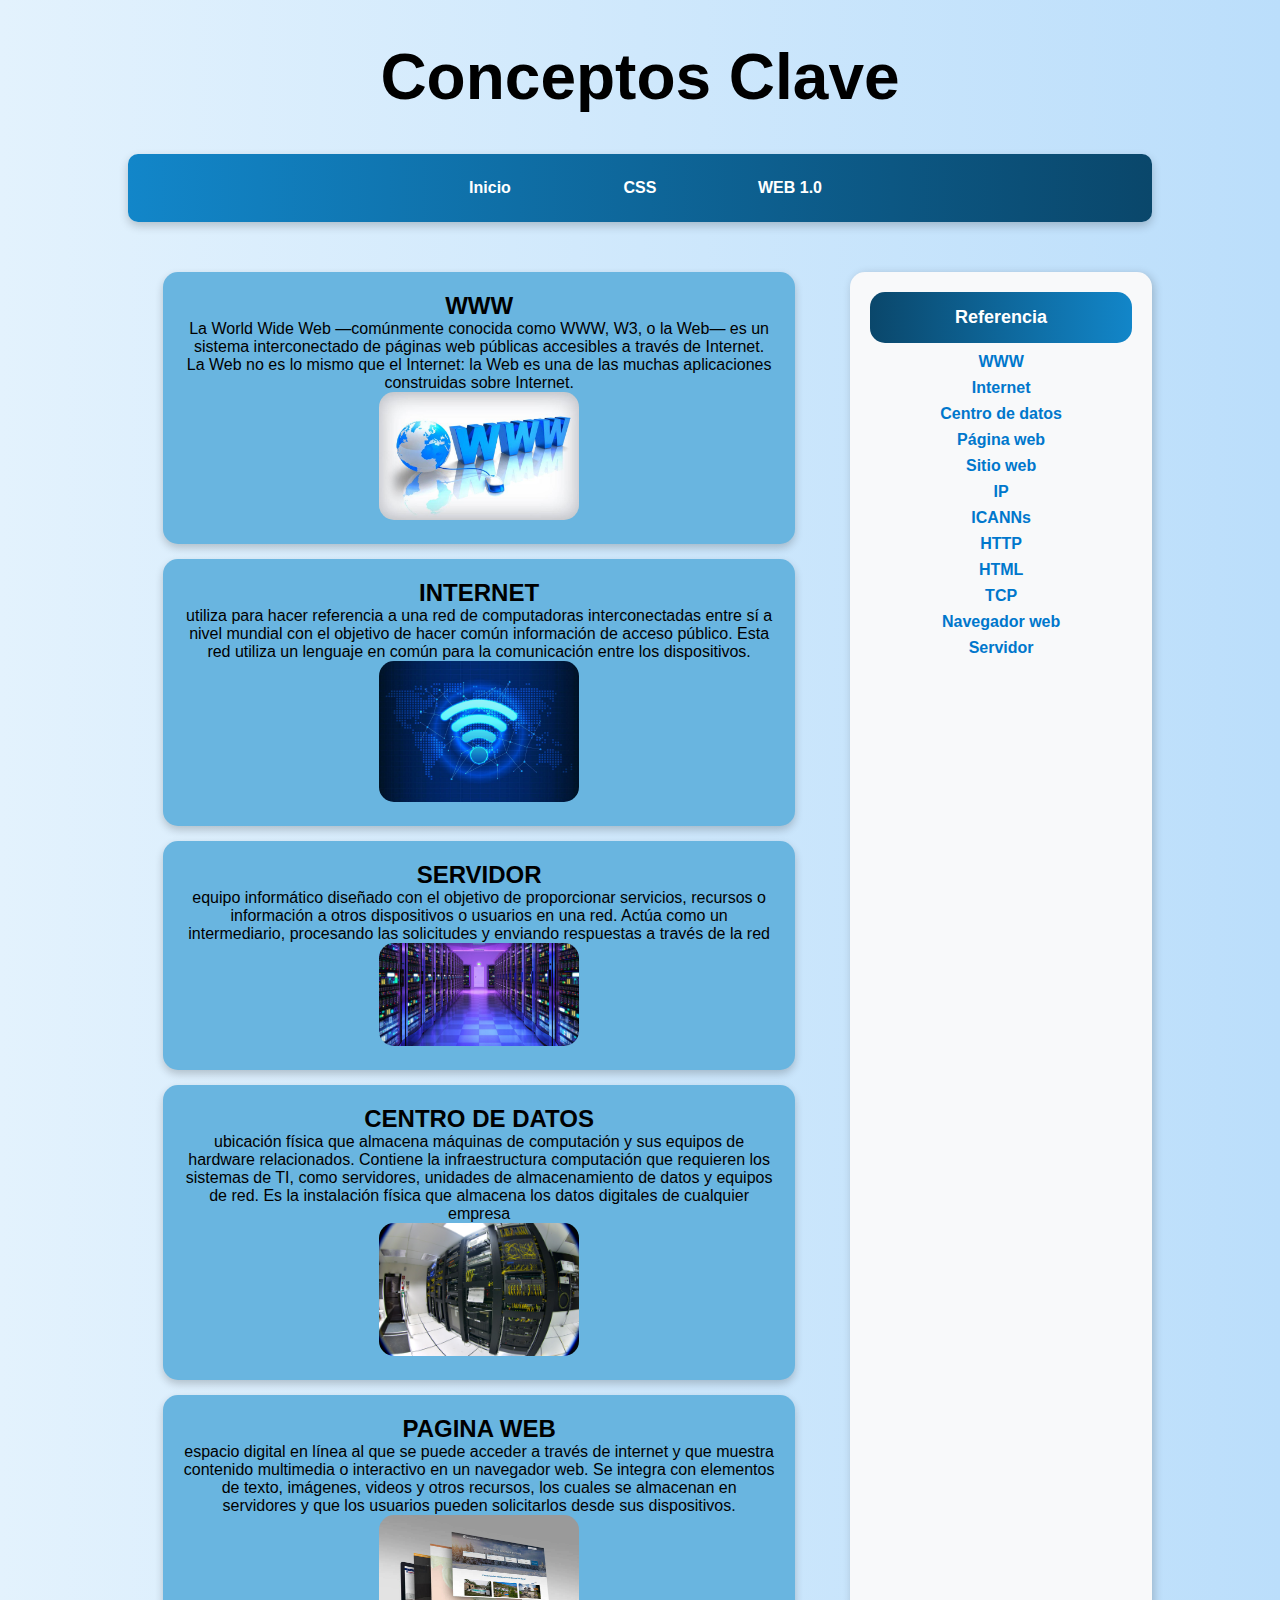
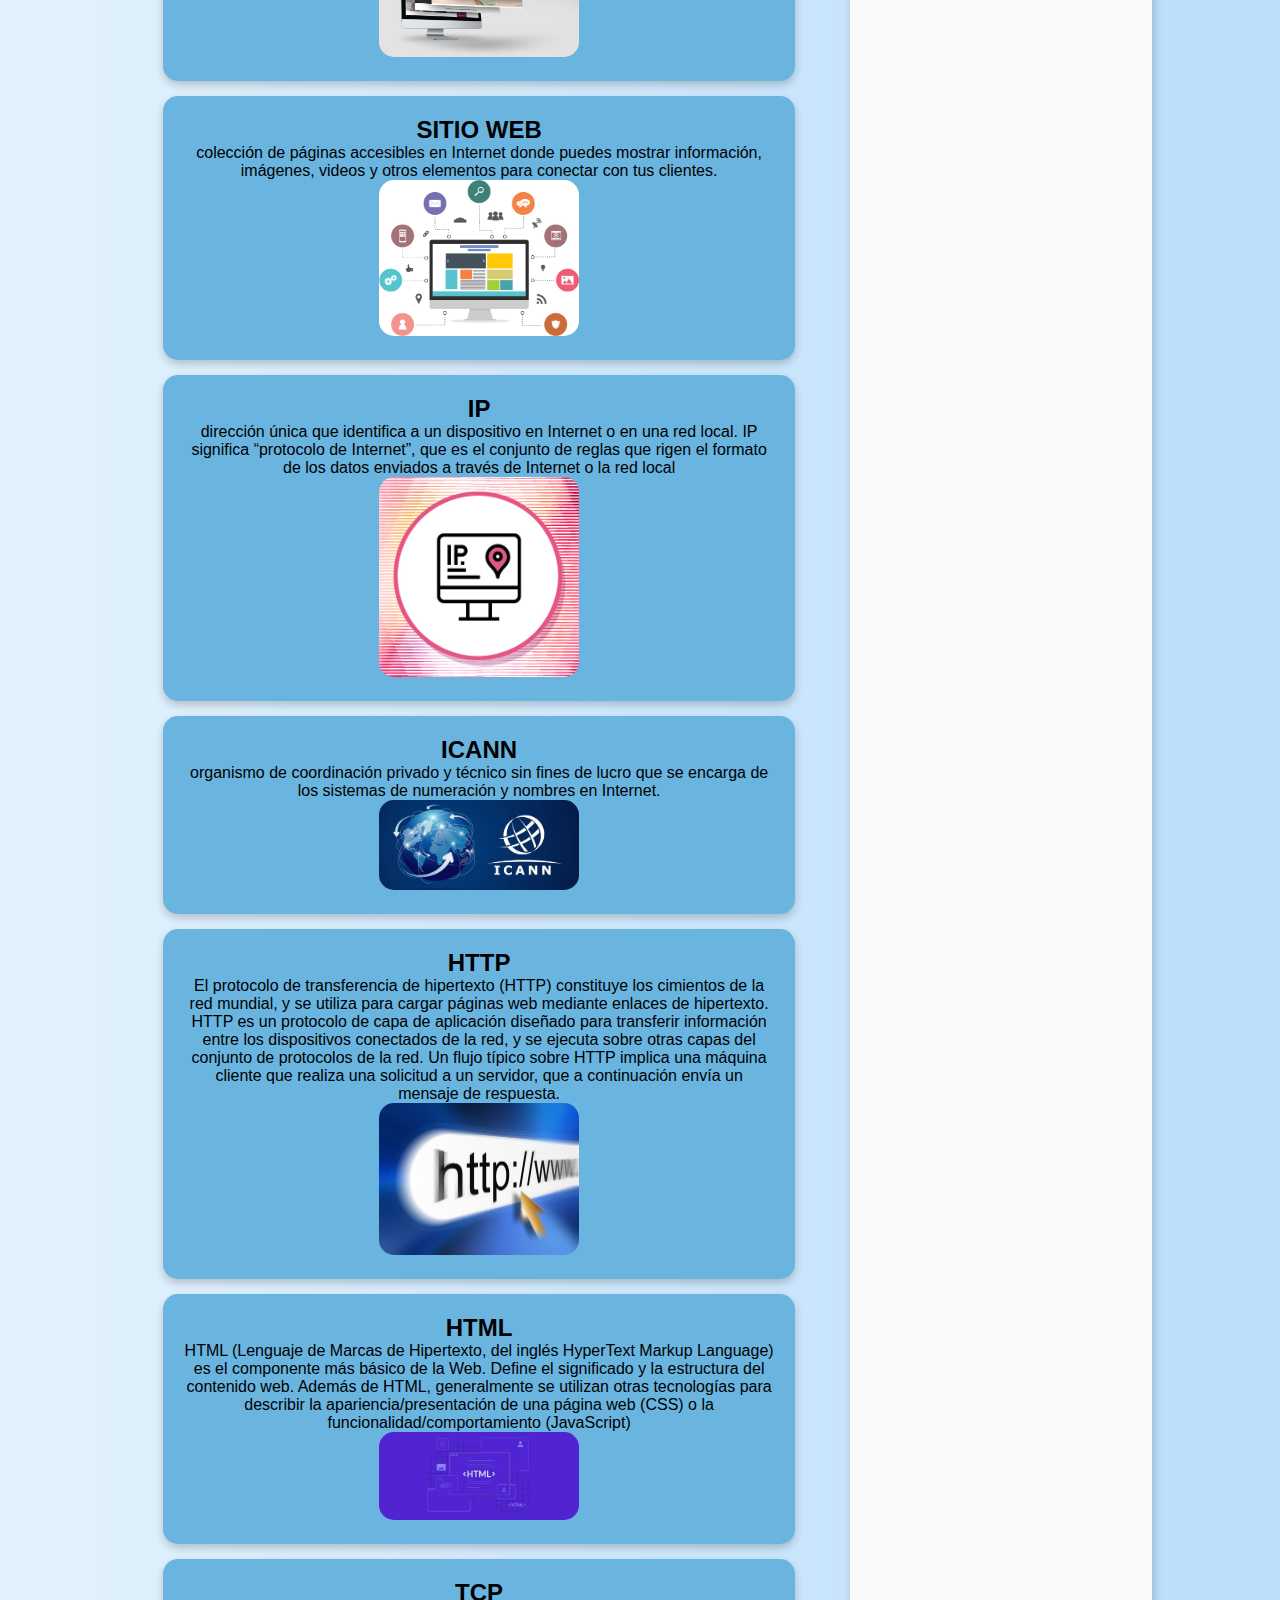
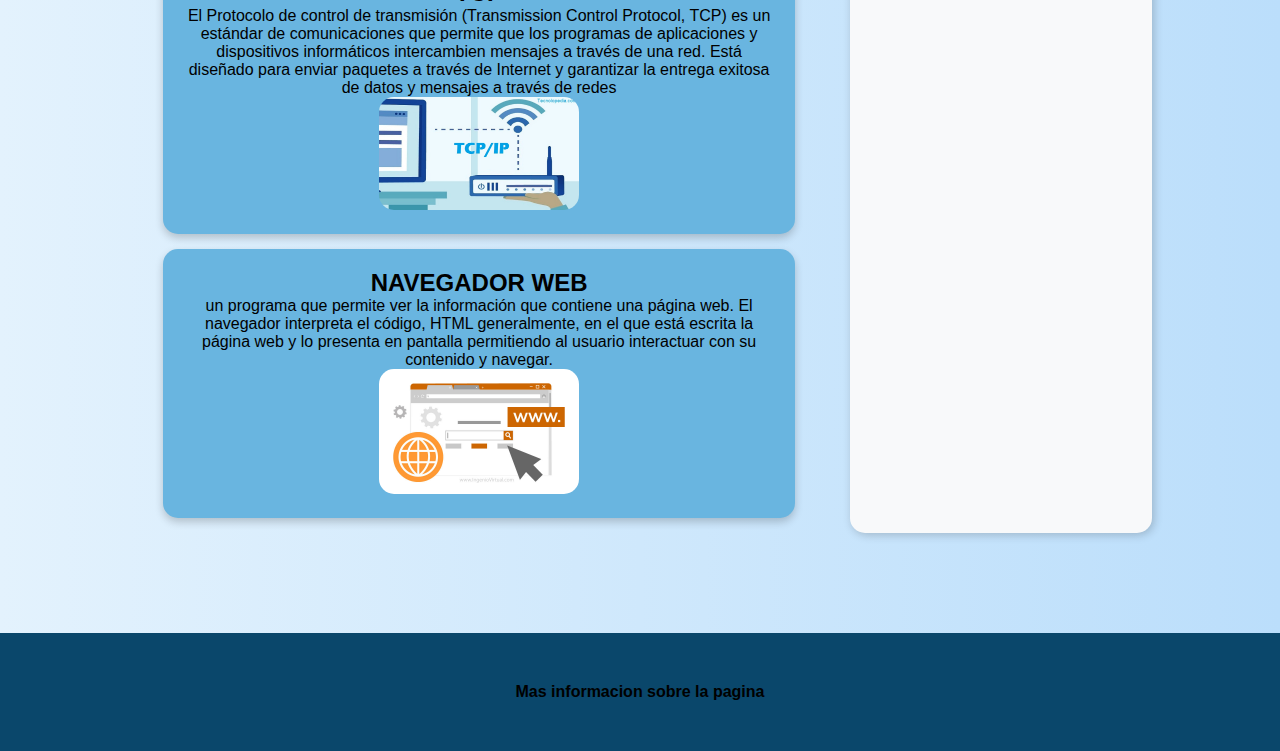
<file: index.html>
<!DOCTYPE html>
<html>
<head>
	<meta charset="utf-8">
	<meta name="viewport" content="width=device-width, initial-scale=1">
	<title>Conceptos</title>
	<link rel="stylesheet" type="text/css" href="css/main.css">
</head>
<body>

	<div class="titulo">
		<h1>Conceptos Clave</h1>
	</div>

	<nav>
		<ul>
			<li><a href="index.html">Inicio</a></li>
			<li><a href="CSS.html">CSS</a></li>
			<li><a href="WEB 1.0.html">WEB 1.0</a></li>
		</ul>
	</nav>

	<div class="contenido">
		<div class="articulo">
			<div>
				<h2>WWW</h2>
				<p>La World Wide Web —comúnmente conocida como WWW, W3, o la Web— es un sistema interconectado de páginas web públicas accesibles a través de Internet. La Web no es lo mismo que el Internet: la Web es una de las muchas aplicaciones construidas sobre Internet.</p>
				<img src="imagenes/www.jpg">
			</div>
			<div>
				<h2>INTERNET</h2>
				<p>utiliza para hacer referencia a una red de computadoras interconectadas entre sí a nivel mundial con el objetivo de hacer común información de acceso público. Esta red utiliza un lenguaje en común para la comunicación entre los dispositivos.</p>
				<img src="imagenes/internet.jpg">
			</div>
			<div>
				<h2>SERVIDOR</h2>
				<p> equipo informático diseñado con el objetivo de proporcionar servicios, recursos o información a otros dispositivos o usuarios en una red. Actúa como un intermediario, procesando las solicitudes y enviando respuestas a través de la red</p>
				<img src="imagenes/servidor.jpg">
			</div>
            <div>
				<h2>CENTRO DE DATOS</h2>
				<p> ubicación física que almacena máquinas de computación y sus equipos de hardware relacionados. Contiene la infraestructura computación que requieren los sistemas de TI, como servidores, unidades de almacenamiento de datos y equipos de red. Es la instalación física que almacena los datos digitales de cualquier empresa</p>
				<img src="imagenes/centro de datos.jpg">
			</div>
            <div>
				<h2>PAGINA WEB</h2>
				<p>espacio digital en línea al que se puede acceder a través de internet y que muestra contenido multimedia o interactivo en un navegador web. Se integra con elementos de texto, imágenes, videos y otros recursos, los cuales se almacenan en servidores y que los usuarios pueden solicitarlos desde sus dispositivos.</p>
				<img src="imagenes/pagina web.jpg">
			</div>
			<div>
				<h2>SITIO WEB</h2>
				<p> colección de páginas accesibles en Internet donde puedes mostrar información, imágenes, videos y otros elementos para conectar con tus clientes.</p>
				<img src="imagenes/sitio web.jpg">
			</div>
            <div>
				<h2>IP</h2>
				<p> dirección única que identifica a un dispositivo en Internet o en una red local. IP significa “protocolo de Internet”, que es el conjunto de reglas que rigen el formato de los datos enviados a través de Internet o la red local</p>
				<img src="imagenes/ip.jpg">
			</div>
            <div>
				<h2>ICANN</h2>
				<p>organismo de coordinación privado y técnico sin fines de lucro que se encarga de los sistemas de numeración y nombres en Internet.</p>
				<img src="imagenes/icann.jpg">
			</div>
            <div>
				<h2>HTTP</h2>
				<p>El protocolo de transferencia de hipertexto (HTTP) constituye los cimientos de la red mundial, y se utiliza para cargar páginas web mediante enlaces de hipertexto. HTTP es un protocolo de capa de aplicación diseñado para transferir información entre los dispositivos conectados de la red, y se ejecuta sobre otras capas del conjunto de protocolos de la red. Un flujo típico sobre HTTP implica una máquina cliente que realiza una solicitud a un servidor, que a continuación envía un mensaje de respuesta.</p>
				<img src="imagenes/http.jpg">
			</div>
            <div>
				<h2>HTML</h2>
				<p>HTML (Lenguaje de Marcas de Hipertexto, del inglés HyperText Markup Language) es el componente más básico de la Web. Define el significado y la estructura del contenido web. Además de HTML, generalmente se utilizan otras tecnologías para describir la apariencia/presentación de una página web (CSS) o la funcionalidad/comportamiento (JavaScript)</p>
				<img src="imagenes/html.jpg">
			</div>
            <div>
				<h2>TCP</h2>
				<p>El Protocolo de control de transmisión (Transmission Control Protocol, TCP) es un estándar de comunicaciones que permite que los programas de aplicaciones y dispositivos informáticos intercambien mensajes a través de una red. Está diseñado para enviar paquetes a través de Internet y garantizar la entrega exitosa de datos y mensajes a través de redes</p>
				<img src="imagenes/tcp.jpg">
			</div>
            <div>
				<h2>NAVEGADOR WEB</h2>
				<p> un programa que permite ver la información que contiene una página web. El navegador interpreta el código, HTML generalmente, en el que está escrita la página web y lo presenta en pantalla permitiendo al usuario interactuar con su contenido y navegar.</p>
				<img src="imagenes/navegador web.jpg">
			</div>

		</div>
		<div class="secundario">
            <p>Referencia</p>
            <ul>
                <li><a href="https://developer.mozilla.org/es/docs/Glossary/World_Wide_Web" target="_blank">WWW</a></li>
                <li><a href="https://www.ferrovial.com/es/stem/internet/" target="_blank">Internet</a></li>
                <li><a href="https://aws.amazon.com/es/what-is/data-center/" target="_blank">Centro de datos</a></li>
                <li><a href="https://blog.hubspot.es/website/que-es-pagina-web" target="_blank">Página web</a></li>
                <li><a href="https://es.wix.com/blog/que-es-un-sitio-web" target="_blank">Sitio web</a></li>
                <li><a href="https://latam.kaspersky.com/resource-center/definitions/what-is-an-ip-address" target="_blank">IP</a></li>
                <li><a href="https://www.icann.org/resources/pages/faqs-2014-01-22-es" target="_blank">ICANNs</a></li>
                <li><a href="https://www.cloudflare.com/es-es/learning/ddos/glossary/hypertext-transfer-protocol-http/" target="_blank">HTTP</a></li>
                <li><a href="https://developer.mozilla.org/es/docs/Web/HTML" target="_blank">HTML</a></li>
                <li><a href="https://www.fortinet.com/lat/resources/cyberglossary/tcp-ip" target="_blank">TCP</a></li>
                <li><a href="https://www.euskadi.eus/navegadores-web/web01-a2wz/es/" target="_blank">Navegador web</a></li>
                <li><a href="https://www.godaddy.com/resources/latam/digitalizacion/servidor-que-es-tipos" target="_blank">Servidor</a></li>
            </ul>
        </div>
        
	</div>

	<div class="piedepagina">
		<p>Mas informacion sobre la pagina</p>
	</div>

</body>
</html>
</file>
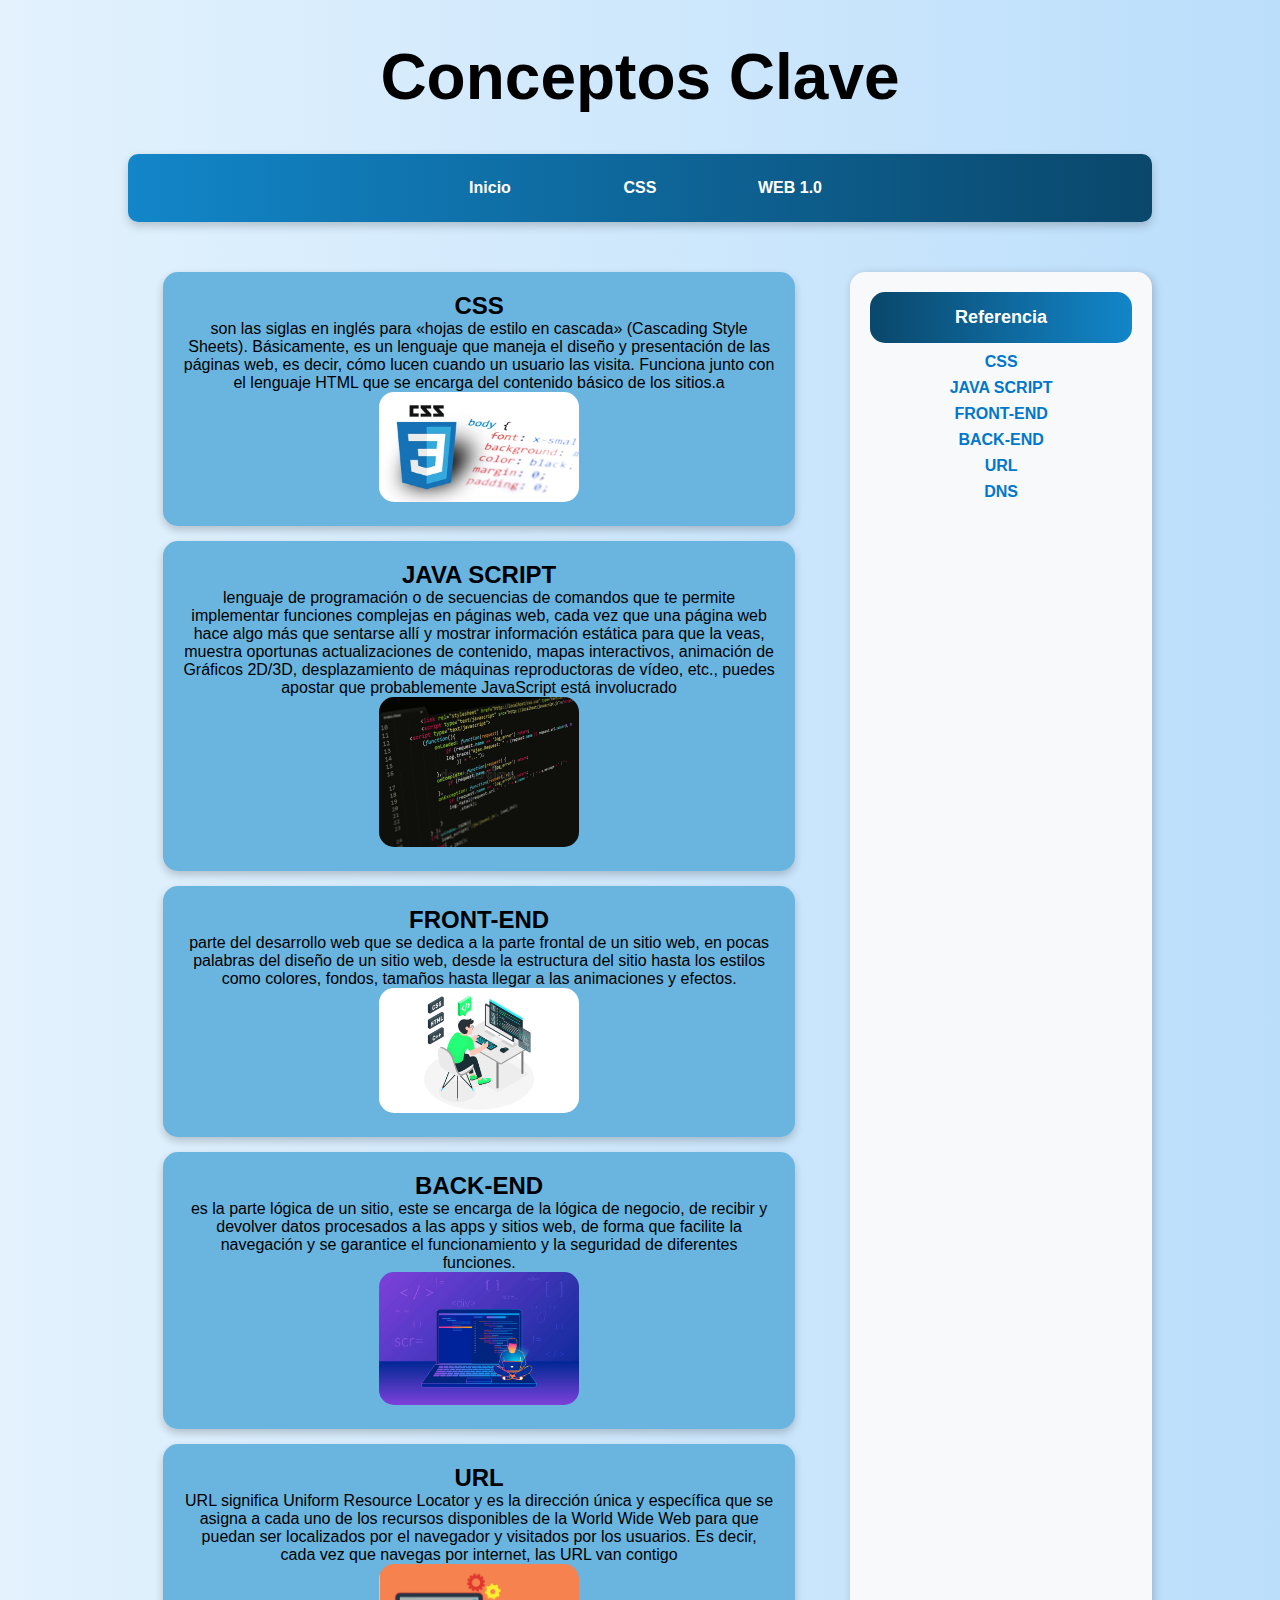
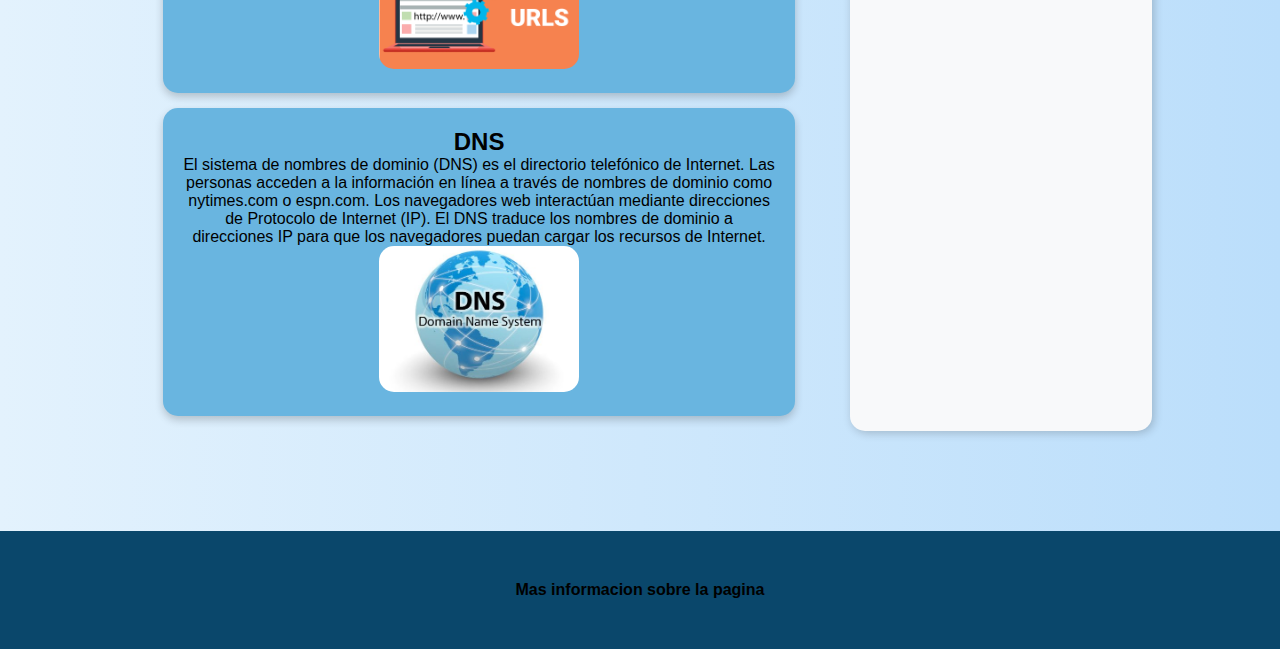
<file: CSS.html>
<!DOCTYPE html>
<html>
<head>
	<meta charset="utf-8">
	<meta name="viewport" content="width=device-width, initial-scale=1">
	<title>Conceptos</title>
	<link rel="stylesheet" type="text/css" href="css/main.css">
</head>
<body>

	<div class="titulo">
		<h1>Conceptos Clave</h1>
	</div>

	<nav>
		<ul>
			<li><a href="index.html">Inicio</a></li>
			<li><a href="CSS.html">CSS</a></li>
			<li><a href="WEB 1.0.html">WEB 1.0</a></li>
		</ul>
	</nav>

	<div class="contenido">
		<div class="articulo">
			<div>
				<h2>CSS</h2>
				<p>son las siglas en inglés para «hojas de estilo en cascada» (Cascading Style Sheets). Básicamente, es un lenguaje que maneja el diseño y presentación de las páginas web, es decir, cómo lucen cuando un usuario las visita. Funciona junto con el lenguaje HTML que se encarga del contenido básico de los sitios.a</p>
				<img src="imagenes/css.jpg">
			</div>
			<div>
				<h2>JAVA SCRIPT</h2>
				<p> lenguaje de programación o de secuencias de comandos que te permite implementar funciones complejas en páginas web, cada vez que una página web hace algo más que sentarse allí y mostrar información estática para que la veas, muestra oportunas actualizaciones de contenido, mapas interactivos, animación de Gráficos 2D/3D, desplazamiento de máquinas reproductoras de vídeo, etc., puedes apostar que probablemente JavaScript está involucrado</p>
				<img src="imagenes/java script.jpg">
			</div>
			<div>
				<h2>FRONT-END</h2>
				<p> parte del desarrollo web que se dedica a la parte frontal de un sitio web, en pocas palabras del diseño de un sitio web, desde la estructura del sitio hasta los estilos como colores, fondos, tamaños hasta llegar a las animaciones y efectos.</p>
				<img src="imagenes/front end.jpg">
			</div>
            <div>
				<h2>BACK-END</h2>
				<p>es la parte lógica de un sitio, este se encarga de la lógica de negocio, de recibir y devolver datos procesados a las apps y sitios web, de forma que facilite la navegación y se garantice el funcionamiento y la seguridad de diferentes funciones. </p>
				<img src="imagenes/back end.jpg">
			</div>
            <div>
				<h2>URL</h2>
				<p>URL significa Uniform Resource Locator y es la dirección única y específica que se asigna a cada uno de los recursos disponibles de la World Wide Web para que puedan ser localizados por el navegador y visitados por los usuarios. Es decir, cada vez que navegas por internet, las URL van contigo</p>
				<img src="imagenes/url.jpg">
			</div>
			<div>
				<h2>DNS</h2>
				<p>El sistema de nombres de dominio (DNS) es el directorio telefónico de Internet. Las personas acceden a la información en línea a través de nombres de dominio como nytimes.com o espn.com. Los navegadores web interactúan mediante direcciones de Protocolo de Internet (IP). El DNS traduce los nombres de dominio a direcciones IP para que los navegadores puedan cargar los recursos de Internet.</p>
				<img src="imagenes/DNS.jpg">
			</div>

		</div>
		<div class="secundario">
            <p>Referencia</p>
            <ul>
                <li><a href="https://blog.hubspot.es/website/que-es-css" target="_blank">CSS</a></li>
                <li><a href="https://developer.mozilla.org/es/docs/Learn_web_development/Core/Scripting/What_is_JavaScript" target="_blank">JAVA SCRIPT</a></li>
                <li><a href="https://www.servnet.mx/blog/backend-y-frontend-partes-fundamentales-de-la-programacion-de-una-aplicacion-web" target="_blank">FRONT-END</a></li>
                <li><a href="https://www.gluo.mx/blog/backend-que-es-y-para-que-sirve" target="_blank">BACK-END</a></li>
                <li><a href="https://www.qualentum.com/general/que-es-url/" target="_blank">URL</a></li>
                <li><a href="https://www.cloudflare.com/es-es/learning/dns/what-is-dns/" target="_blank">DNS</a></li>
        </div>
        
	</div>

	<div class="piedepagina">
		<p>Mas informacion sobre la pagina</p>
	</div>

</body>
</html>
</file>
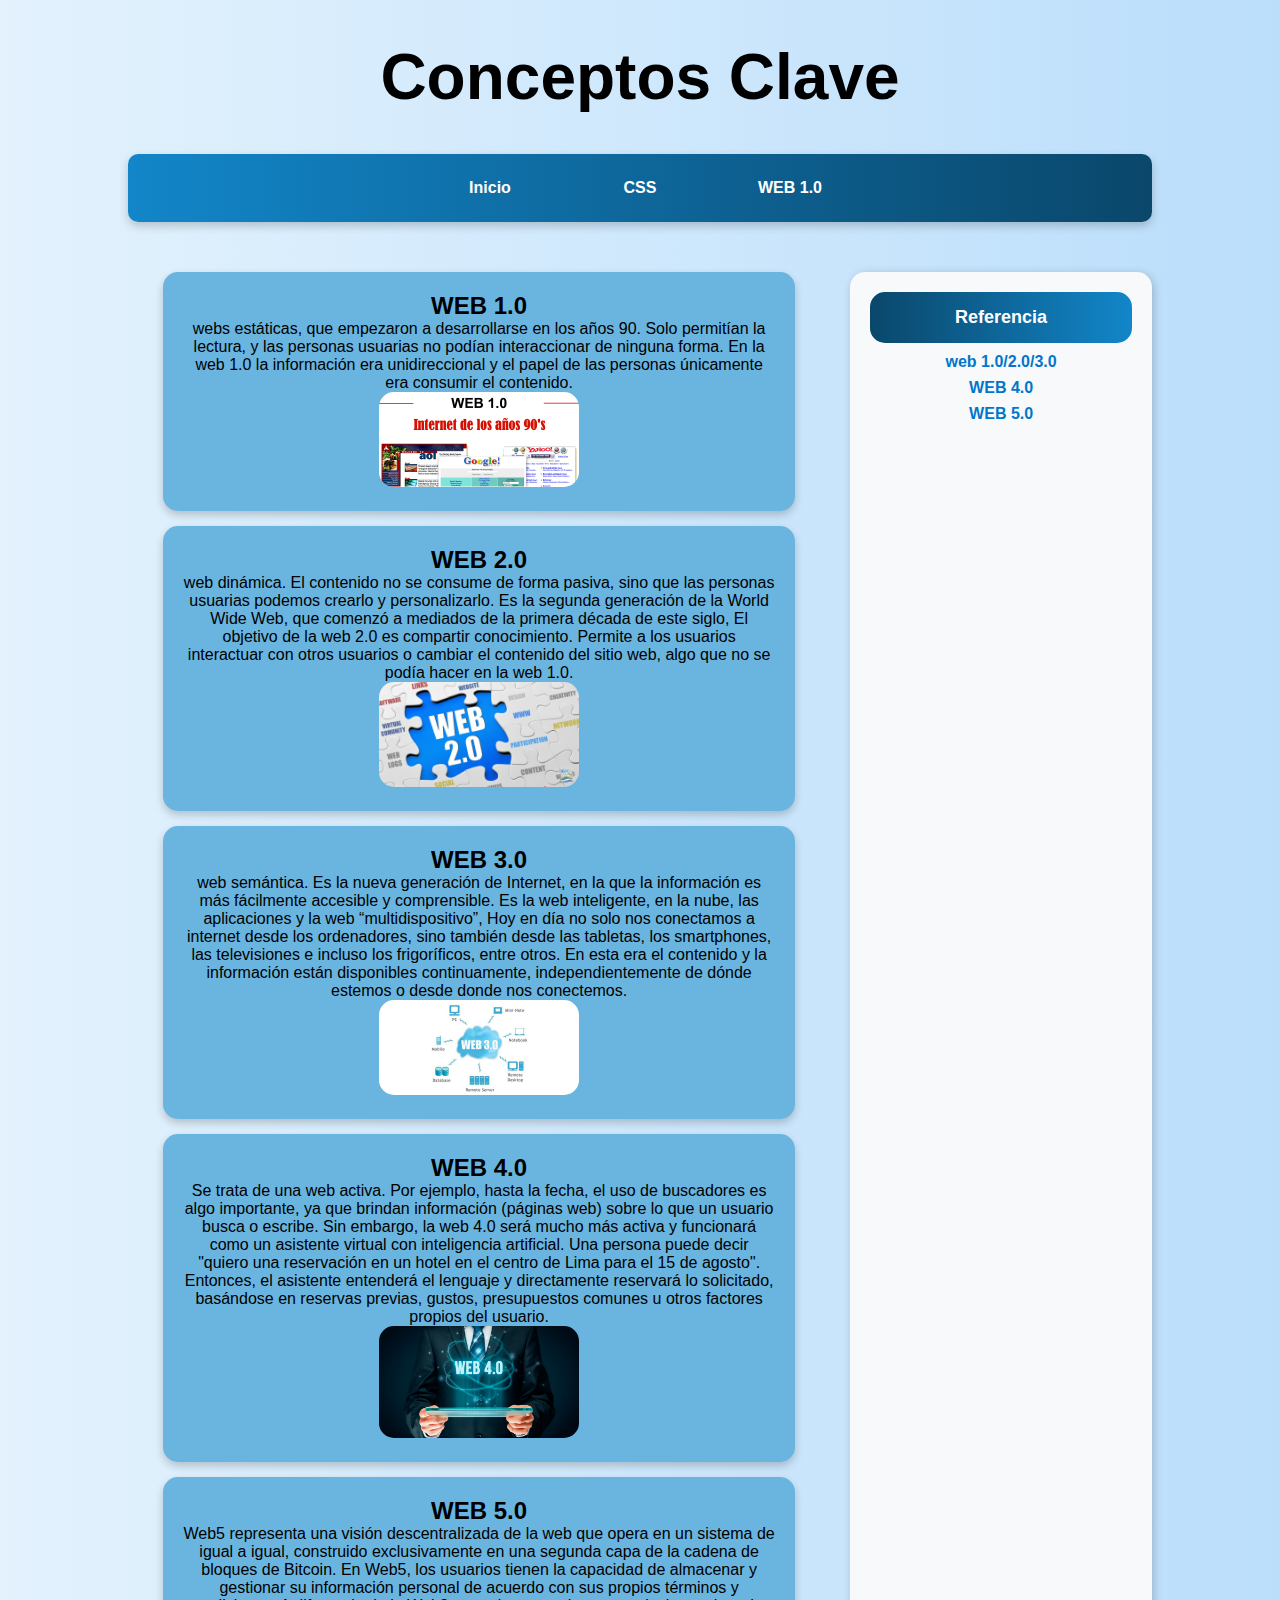
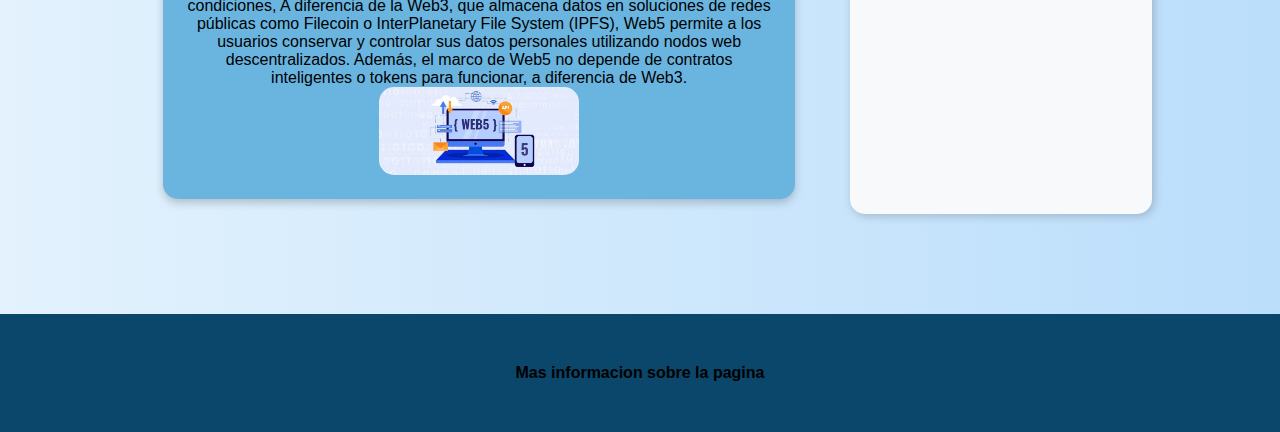
<file: WEB 1.0.html>
<!DOCTYPE html>
<html>
<head>
	<meta charset="utf-8">
	<meta name="viewport" content="width=device-width, initial-scale=1">
	<title>Conceptos</title>
	<link rel="stylesheet" type="text/css" href="css/main.css">
</head>
<body>

	<div class="titulo">
		<h1>Conceptos Clave</h1>
	</div>

	<nav>
		<ul>
			<li><a href="index.html">Inicio</a></li>
			<li><a href="CSS.html">CSS</a></li>
			<li><a href="WEB 1.0.html">WEB 1.0</a></li>
		</ul>
	</nav>

	<div class="contenido">
		<div class="articulo">
			<div>
				<h2>WEB 1.0</h2>
				<p> webs estáticas, que empezaron a desarrollarse en los años 90. Solo permitían la lectura, y las personas usuarias no podían interaccionar de ninguna forma. En la web 1.0 la información era unidireccional y el papel de las personas únicamente era consumir el contenido. </p>
				<img src="imagenes/web 1.0.jpg">
			</div>
			<div>
				<h2>WEB 2.0</h2>
				<p>web dinámica. El contenido no se consume de forma pasiva, sino que las personas usuarias podemos crearlo y personalizarlo. Es la segunda generación de la World Wide Web, que comenzó a mediados de la primera década de este siglo, El objetivo de la web 2.0 es compartir conocimiento. Permite a los usuarios interactuar con otros usuarios o cambiar el contenido del sitio web, algo que no se podía hacer en la web 1.0. </p>
				<img src="imagenes/web 2.0.jpg">
			</div>
			<div>
				<h2>WEB 3.0</h2>
				<p> web semántica. Es la nueva generación de Internet, en la que la información es más fácilmente accesible y comprensible. Es la web inteligente, en la nube, las aplicaciones y la web “multidispositivo”, Hoy en día no solo nos conectamos a internet desde los ordenadores, sino también desde las tabletas, los smartphones, las televisiones e incluso los frigoríficos, entre otros. En esta era el contenido y la información están disponibles continuamente, independientemente de dónde estemos o desde donde nos conectemos.</p>
				<img src="imagenes/web 3.0.jpg">
			</div>
            <div>
				<h2>WEB 4.0</h2>
				<p>Se trata de una web activa. Por ejemplo, hasta la fecha, el uso de buscadores es algo importante, ya que brindan información (páginas web) sobre lo que un usuario busca o escribe. Sin embargo, la web 4.0 será mucho más activa y funcionará como un asistente virtual con inteligencia artificial. Una persona puede decir "quiero una reservación en un hotel en el centro de Lima para el 15 de agosto". Entonces, el asistente entenderá el lenguaje y directamente reservará lo solicitado, basándose en reservas previas, gustos, presupuestos comunes u otros factores propios del usuario.</p>
				<img src="imagenes/web 4.0.jpg">
			</div>
            <div>
				<h2>WEB 5.0</h2>
				<p>Web5 representa una visión descentralizada de la web que opera en un sistema de igual a igual, construido exclusivamente en una segunda capa de la cadena de bloques de Bitcoin. En Web5, los usuarios tienen la capacidad de almacenar y gestionar su información personal de acuerdo con sus propios términos y condiciones, A diferencia de la Web3, que almacena datos en soluciones de redes públicas como Filecoin o InterPlanetary File System (IPFS), Web5 permite a los usuarios conservar y controlar sus datos personales utilizando nodos web descentralizados. Además, el marco de Web5 no depende de contratos inteligentes o tokens para funcionar, a diferencia de Web3.</p>
				<img src="imagenes/web 5.0.jpg">
			</div>

		</div>
		<div class="secundario">
            <p>Referencia</p>
            <ul>
                <li><a href="https://torresburriel.com/weblog/web1-web2-web3-2/" target="_blank">web 1.0/2.0/3.0</a></li>
                <li><a href="https://www.esan.edu.pe/conexion-esan/que-es-la-web-40-y-por-que-debes-estar-preparado-para-lo-que-se-viene" target="_blank">WEB 4.0</a></li>
                <li><a href="https://www.arch.finance/blogs/web-5-0" target="_blank">WEB 5.0</a></li>
            </ul>
        </div>
        
	</div>

	<div class="piedepagina">
		<p>Mas informacion sobre la pagina</p>
	</div>

</body>
</html>
</file>
<file: css/main.css>
/* Reset y estilos generales */
* {
    padding: 0;
    margin: 0;
    font-family: 'Century Gothic', sans-serif;
    color: black;
    text-decoration: none;
    text-align: center;
    box-sizing: border-box;
}

body {
    background: linear-gradient(to right, #e3f2fd, #bbdefb);
}

.titulo {
    padding: 40px;
    font-size: 2rem;
    font-weight: bold;
    color: #0a476b;
}

/* Navegación */
nav ul {
    width: 80%;
    margin: auto;
    border-radius: 10px;
    list-style-type: none;
    background: linear-gradient(to right, #1286c9, #0a476b);
    display: flex;
    justify-content: center;
    padding: 10px 0;
    box-shadow: 0px 4px 10px rgba(0, 0, 0, 0.2);
}

nav li {
    display: inline-flex;
}

nav a {
    padding: 15px 25px;
    width: 150px;
    color: white;
    font-weight: bold;
    transition: 0.3s;
    border-radius: 5px;
}

nav ul a:hover {
    background-color: white;
    color: #1286c9;
    transform: scale(1.1);
}

/* Contenido Principal */
.contenido {
    display: flex;
    width: 80%;
    margin: 50px auto;
    gap: 20px;
}

.contenido .articulo {
    width: 70%;
    display: flex;
    flex-direction: column;
    align-items: center;
}

.contenido .articulo div {
    width: 90%;
    padding: 20px;
    background: #69b5e0;
    border-radius: 15px;
    margin-bottom: 15px;
    box-shadow: 0px 4px 8px rgba(0, 0, 0, 0.2);
    transition: 0.3s;
}

.contenido .articulo div:hover {
    transform: translateY(-5px);
}

.contenido .articulo img {
    width: 200px;
    border-radius: 15px;
    transition: 0.3s;
}

.contenido .articulo img:hover {
    transform: scale(1.1);
}

/* Barra lateral */
.contenido .secundario {
    width: 30%;
    background-color: #f8f9fa;
    padding: 20px;
    border-radius: 15px;
    box-shadow: 2px 2px 10px rgba(0, 0, 0, 0.2);
}

.contenido .secundario p {
    background: linear-gradient(to right, #0a476b, #1286c9);
    color: white;
    border-radius: 15px;
    padding: 15px;
    font-size: 18px;
    font-weight: bold;
    text-align: center;
}

.contenido .secundario ul {
    list-style-type: none;
    padding-left: 0;
    margin-top: 10px;
}

.contenido .secundario li {
    margin: 8px 0;
}

.contenido .secundario a {
    text-decoration: none;
    color: #0077cc;
    font-weight: bold;
    transition: 0.3s;
}

.contenido .secundario a:hover {
    text-decoration: underline;
    color: #005599;
    transform: scale(1.1);
}

/* Footer */
.piedepagina {
    background: #0a476b;
    margin-top: 100px;
    padding: 50px 0;
    text-align: center;
    color: white;
    font-weight: bold;
    position: relative;
    transition: opacity 0.5s;
}

.piedepagina:hover {
    opacity: 1;
}
</file>
